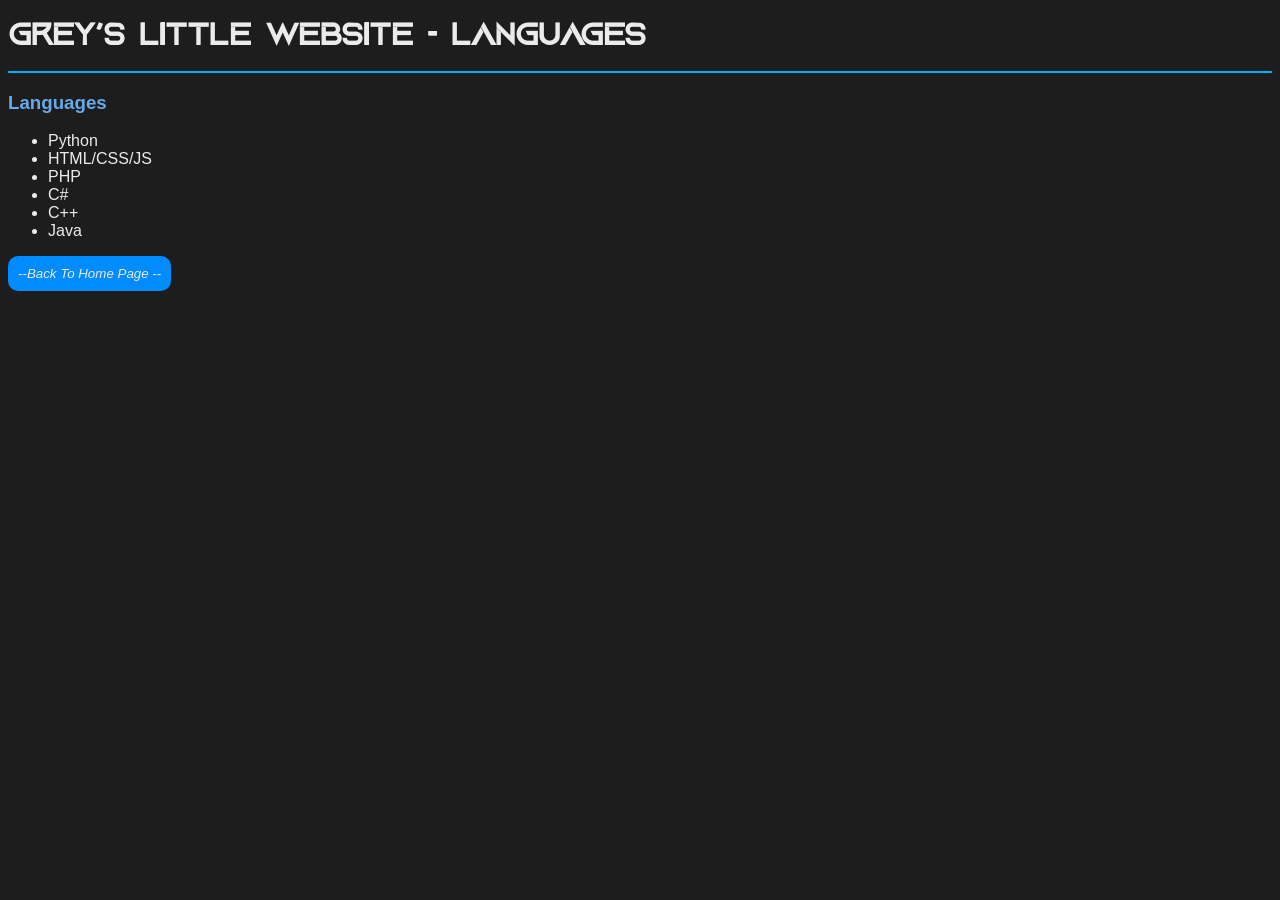
<file: languages.html>
<!DOCTYPE html>
<html lang="en">
<head>
    <title>Languages</title>
    <link rel="stylesheet" href="style.css">
    <link rel="icon" href="https://external-content.duckduckgo.com/iu/?u=https%3A%2F%2Fbrandslogos.com%2Fwp-content%2Fuploads%2Fimages%2Flarge%2Fpython-logo.png&f=1&nofb=1&ipt=89755cd25ca1ea07d06bbf8752889643e6ebd6f4ee7c78ca1ef3547bcf697486">
</head>
<body>
    <h1>Grey's Little Website - Languages</h1>
    <hr />

    <h3 id="languages">Languages</h3>
        <ul>
        <li>Python</li>
        <li>HTML/CSS/JS</li>
        <li>PHP</li>
        <li>C#</li>
        <li>C++</li>
        <li>Java</li>
    </ul>
    <a href="index.html" class="button-link"><button><i>--Back To Home Page --</i></button></a>

</body>
</html>
</file>
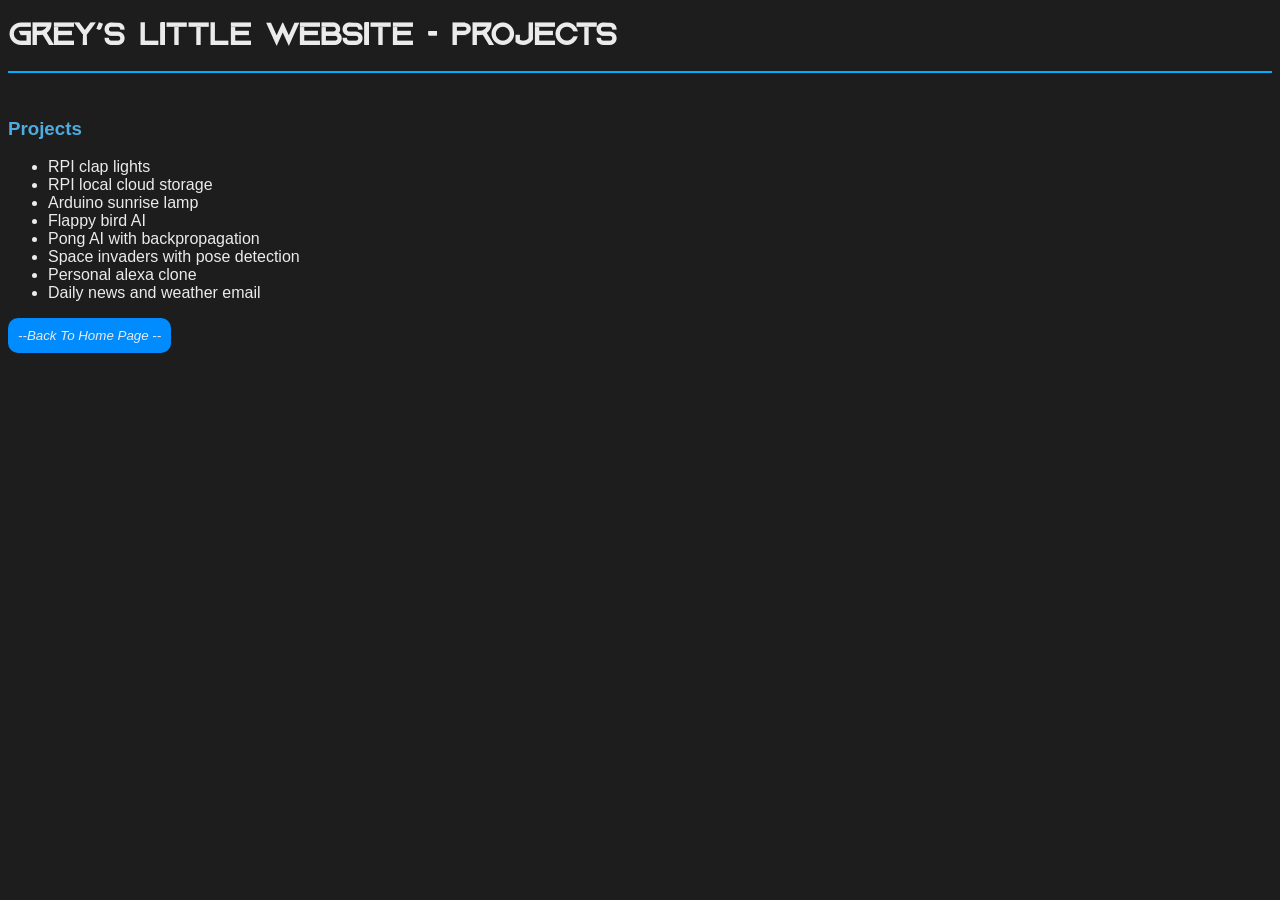
<file: projects.html>
<!DOCTYPE html>
<html lang="en">
<head>
    <title>Projects</title>
    <link rel="stylesheet" href="style.css">
    <link rel="icon" href="https://external-content.duckduckgo.com/iu/?u=https%3A%2F%2Fbrandslogos.com%2Fwp-content%2Fuploads%2Fimages%2Flarge%2Fpython-logo.png&f=1&nofb=1&ipt=89755cd25ca1ea07d06bbf8752889643e6ebd6f4ee7c78ca1ef3547bcf697486">
</head>
<body>
    <h1>Grey's Little Website - Projects</h1>
    <hr />
    <br>
    <h3 id="projects">Projects</h3>
    <ul>
        <li>RPI clap lights</li>
        <li>RPI local cloud storage</li>
        <li>Arduino sunrise lamp</li>
        <li>Flappy bird AI</li>
        <li>Pong AI with backpropagation</li>
        <li>Space invaders with pose detection</li>
        <li>Personal alexa clone</li>
        <li>Daily news and weather email</li>
    </ul>


    <a href="index.html" class="button-link"><button><i>--Back To Home Page --</i></button></a>
</body>
</html>
</file>
<file: style.css>
@font-face { font-family: Aquire; src: url('Aquire-BW0ox.otf'); } 

body{
    font-family: Arial, Helvetica, sans-serif;
    background-color: rgb(29, 29, 29);
    color:rgb(235, 235, 235);
}
h1{
    font-family: Aquire;
}
.side-note{
    color: rgb(190, 190, 190);
}
hr{
    border: 1px solid rgb(0, 174, 255);
}
#languages{
    color: rgb(103, 170, 233);
}
#projects{
    color:rgb(78, 172, 226);
}

img{
    height: 100%;
    width: auto;
    position: absolute;
    top: 0;
    left: 70%;
}
a{
    text-decoration: none;
    color: whitesmoke;
}
.link{
    text-decoration: none;
    color:rgb(62, 194, 255);
}
.link:hover{
    text-decoration: none;
    color:rgb(68, 255, 77);
}
.button-link{
    text-decoration: none;
    color:rgb(236, 236, 236);
}
button{
    text-align: center;
    color:rgb(233, 233, 233);
    background-color: rgb(0, 140, 255);
    border: none;
    padding: 10px;
    text-align: center;
    text-decoration: none;
    display: inline-block;
    border-radius: 10px;
}
button:hover{
    text-align: center;
    color:rgb(233, 233, 233);
    background-color: rgb(0, 170, 51);
}
</file>
